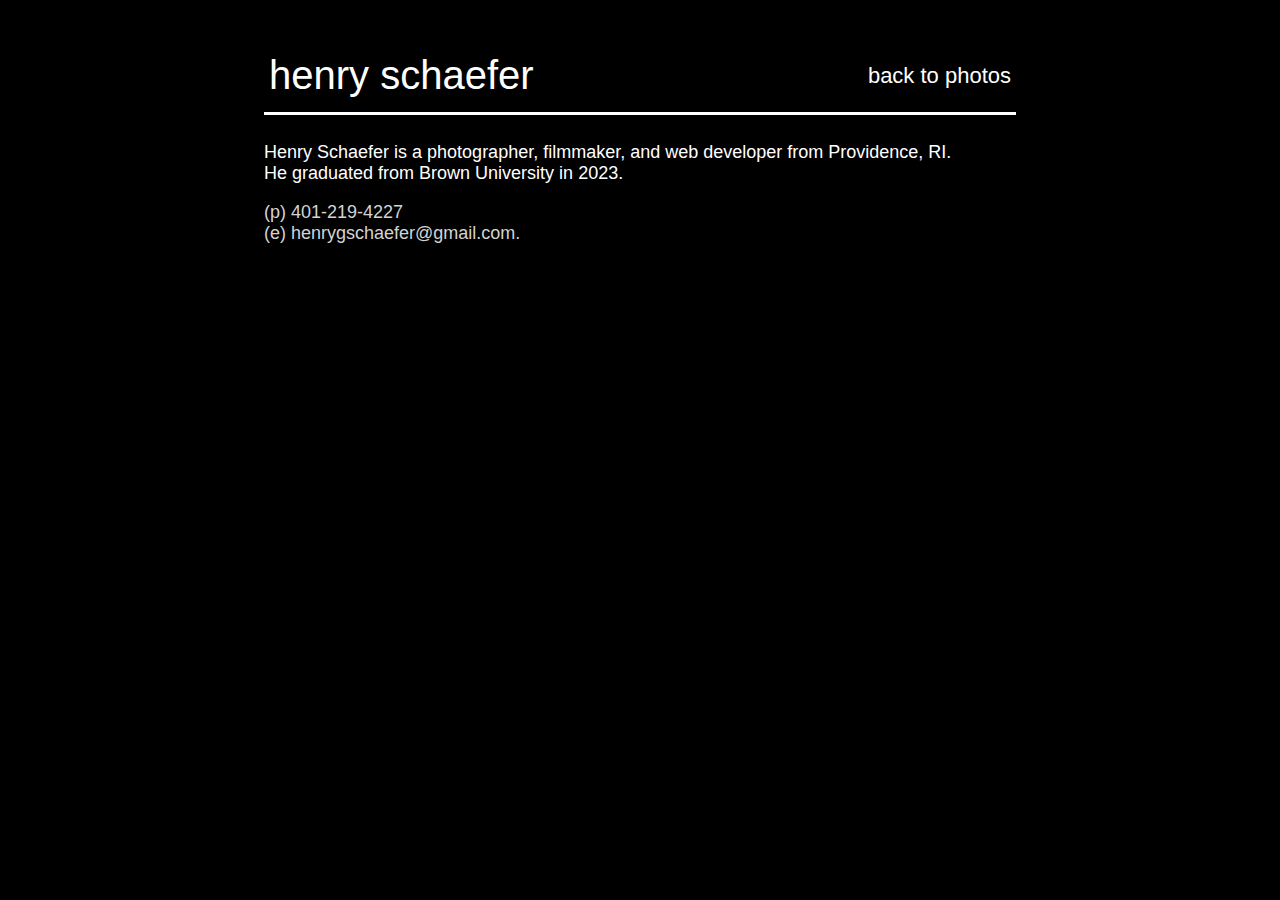
<file: about.html>
<head>
    <meta charset="utf-8">
    <meta name="viewport" content="width=device-width, initial-scale=1">
    <link rel="stylesheet" href="style.css">
    <link href='https://fonts.googleapis.com/css?family=Inter' rel='stylesheet'>
    <script type="text/javascript" src="javascript.js"></script>
    <title>Henry Schaefer Portfolio</title>
</head>
<body>
    <header class = "header">
        <div class = "names" id = "bold">henry schaefer</div>
        <div class = "align-left">
            <!-- <div class = "names">video</div> -->
            <a class = "names" href = "index.html">back to photos</a>
        </div>
    </header>
    <hr>
    <div class = "about">
        <img>
        <p>
            Henry Schaefer is a photographer, filmmaker, and web developer from Providence, RI.
            <br>He graduated from Brown University in 2023.
            <br>
            <p class = "contact">
                (p) 401-219-4227 <br> (e) henrygschaefer@gmail.com. 
            </p>
        </p>
    </div>
</body>
</file>
<file: style.css>
body {
    font-family: 'proxima-nova', sans-serif;
    font-size: 18px;
    background-color: black;
    color: white;
}

a {
    color: inherit;
    text-decoration: inherit;
  }

span {
    content: "\2190";
  }

span2 {
    content: "\2192";
}

.header{
    display: flex;
    font-size: 40px;
    justify-content: center;
    align-items: center;
}

.align-left{
    display: flex;
    margin-left: auto; 
    margin-right: 0;
    font-weight: lighter;
    font-size: 22px;
}

.names {
    padding: 5px;
}

body{
    padding-top: 40px;
    padding-left: 20%;
    padding-right: 20%;
}

@media (max-width: 1000px) {
    body {
        padding-top: 40px;
        padding-left: 5%;
        padding-right: 5%;
    }
}

.nextpage{
    display: flex;
    align-items: center;
    font-size: 15px;
}

.arrow{
    padding-left: 8px;
    cursor: pointer;
}

.arrow2{
    padding: 2px;
    cursor: pointer;
}

.count{
    padding: 2px;
}

.buttons{
    padding-left:20px
}

hr {
    border: none;
    height: 3px;
    /* Set the hr color */
    background-color:white;  /* Modern Browsers */
  }

#bold{
    /* font-weight: bold; */
}

/* #slide show */

* {box-sizing:border-box}

/* Slideshow container */
.slideshow-container {
  max-width: 100%;
  position: relative;
  margin: auto;
  padding-top: 10px;
  padding-bottom: 100px;
  justify-content: center;
}

/* Hide the images by default */
.mySlides {
  display: none;
}

/* On hover, add a black background color with a little bit see-through */
.prev:hover, .next:hover {
  background-color: rgba(0,0,0,0.8);
}

/* Fading animation */
.fade {
  animation-name: fade;
  animation-duration: 1.5s;
}

@keyframes fade {
  from {opacity: .4}
  to {opacity: 1}
}

.contact {
    color:lightgray
}
</file>
